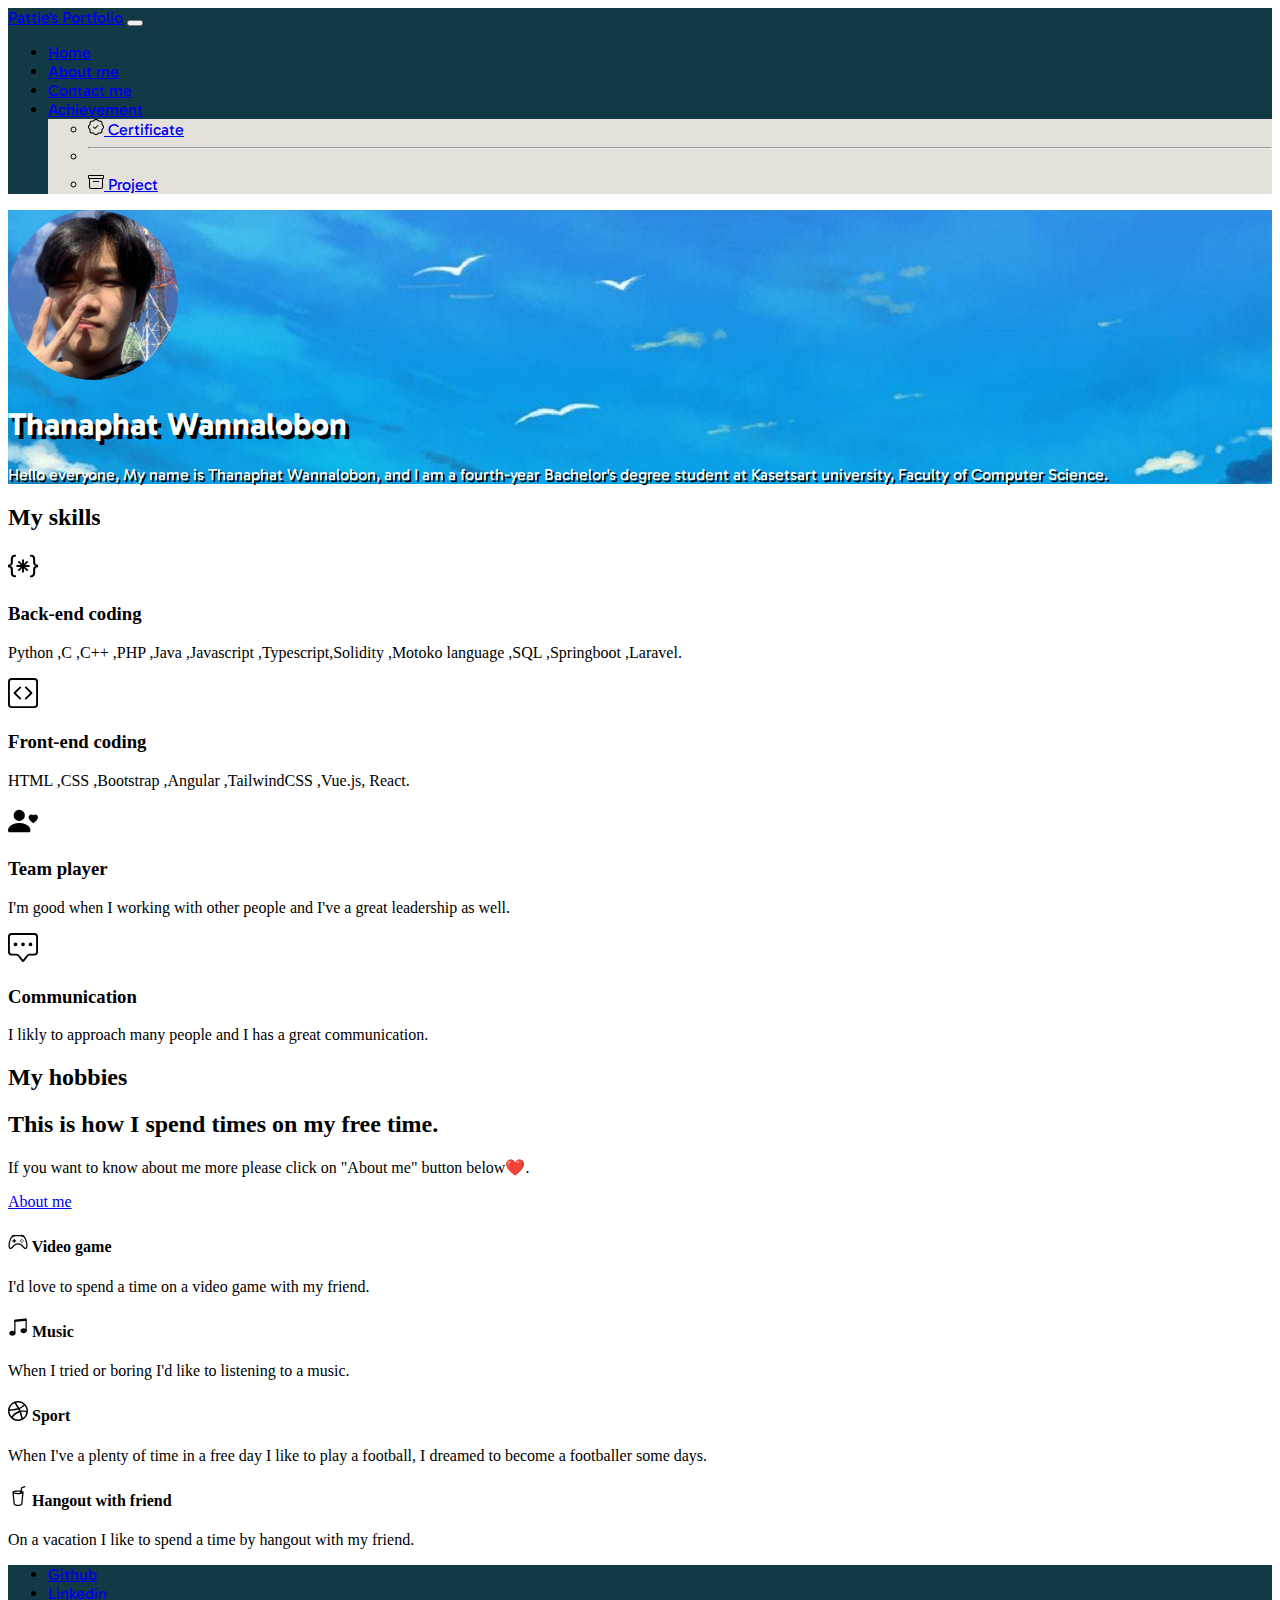
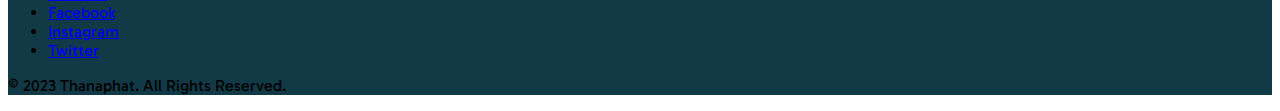
<file: index.html>
<!DOCTYPE html>
<html lang="en">
  <head>
    <meta charset="UTF-8" />
    <meta name="viewport" content="width=device-width, initial-scale=1.0" />
    <title>Thanaphat Portfolio</title>
  </head>
  <link
    href="https://cdn.jsdelivr.net/npm/bootstrap@5.3.2/dist/css/bootstrap.min.css"
    rel="stylesheet"
    integrity="sha384-T3c6CoIi6uLrA9TneNEoa7RxnatzjcDSCmG1MXxSR1GAsXEV/Dwwykc2MPK8M2HN"
    crossorigin="anonymous"
  />
  <link rel="preconnect" href="https://fonts.googleapis.com" />
  <link rel="preconnect" href="https://fonts.gstatic.com" crossorigin />
  <link
    href="https://fonts.googleapis.com/css2?family=Gabarito:wght@500&display=swap"
    rel="stylesheet"
  />
  <link rel="stylesheet" href="css/style.css" />
  <body>
    <section id="nav-bar" class="font-gilsans">
      <nav
        class="navbar navbar-expand-lg navbar-dark bg-darkblue"
        aria-label="Fifth navbar example"
      >
        <div class="container-fluid">
          <a class="navbar-brand" href="index.html">Pattie's Portfolio</a>
          <button
            class="navbar-toggler collapsed"
            type="button"
            data-bs-toggle="collapse"
            data-bs-target="#navbarsExample05"
            aria-controls="navbarsExample05"
            aria-expanded="false"
            aria-label="Toggle navigation"
          >
            <span class="navbar-toggler-icon"></span>
          </button>

          <div class="navbar-collapse collapse" id="navbarsExample05">
            <ul class="navbar-nav me-auto mb-2 mb-lg-0">
              <li class="nav-item">
                <a class="nav-link active" aria-current="page" href="index.html"
                  >Home</a
                >
              </li>
              <li class="nav-item">
                <a class="nav-link" href="public/aboutme.html">About me</a>
              </li>
              <li class="nav-item">
                <a class="nav-link" href="public/contactme.html">Contact me</a>
              </li>

              <li class="nav-item dropdown">
                <a
                  class="nav-link dropdown-toggle"
                  href="#"
                  data-bs-toggle="dropdown"
                  aria-expanded="false"
                  >Achievement</a
                >
                <ul class="dropdown-menu mx-0 border-0 shadow bg-sand">

                  <li>
                    <a
                      class="dropdown-item d-flex gap-2 align-items-center"
                      href="public/certificate.html"
                    >
                      <img src="assets/icons/patch-check.svg" alt="" />
                      Certificate
                    </a>
                  </li>
                  <li><hr class="dropdown-divider" /></li>
                  <li>
                    <a
                      class="dropdown-item d-flex gap-2 align-items-center"
                      href="public/project.html"
                    >
                      <img src="assets/icons/archive.svg" alt="" />
                      Project
                    </a>
                  </li>
                </ul>
              </li>
            </ul>
          </div>
        </div>
      </nav>
    </section>
    <section id="hero" class="gradient-background">
      <div class="container">
        <div class="px-4 py-5 text-center font-gilsans">
          <img
            class="d-block mx-auto mb-4"
            src="/assets/images/pattie.jpg"
            alt=""
            width="170"
            height="170"
            style="border-radius: 50%"
          />
          <h1 class="display-5 fw-bold text-white border-black-header">Thanaphat Wannalobon</h1>
          <div class="col-lg-6 mx-auto">
            <p class="lead mb-4 text-white border-black">
              Hello everyone, My name is Thanaphat Wannalobon, and I am a
              fourth-year Bachelor's degree student at Kasetsart university,
              Faculty of Computer Science.
            </p>
          </div>
        </div>
      </div>
    </section>
    <section id="skill">
      <div class="container px-4 py-5" id="icon-grid">
        <h2 class="pb-2 border-bottom text-center">My skills</h2>

        <div class="row row-cols-1 row-cols-sm-2 row-cols-md-4 g-4 py-5">
          <div class="col d-flex align-items-start">
            <img
              src="assets/icons/braces-asterisk.svg"
              class="bi text-body-secondary flex-shrink-0 me-3"
              height="30"
              alt=""
            />
            <div>
              <h3 class="fw-bold mb-0 fs-4 text-body-emphasis">
                Back-end coding
              </h3>
              <p>
                Python ,C ,C++ ,PHP ,Java ,Javascript ,Typescript,Solidity ,Motoko language ,SQL ,Springboot ,Laravel.
              </p>
            </div>
          </div>
          <div class="col d-flex align-items-start">
            <img
              src="assets/icons/code-square.svg"
              class="bi text-body-secondary flex-shrink-0 me-3"
              height="30"
              alt=""
            />
            <div>
              <h3 class="fw-bold mb-0 fs-4 text-body-emphasis">
                Front-end coding
              </h3>
              <p>HTML ,CSS ,Bootstrap ,Angular ,TailwindCSS ,Vue.js, React.</p>
            </div>
          </div>
          <div class="col d-flex align-items-start">
            <img
              src="assets/icons/person-heart.svg"
              class="bi text-body-secondary flex-shrink-0 me-3"
              height="30"
              alt=""
            />
            <div>
              <h3 class="fw-bold mb-0 fs-4 text-body-emphasis">Team player</h3>
              <p>
                I'm good when I working with other people and I've a great
                leadership as well.
              </p>
            </div>
          </div>
          <div class="col d-flex align-items-start">
            <img
              src="assets/icons/chat-square-dots.svg"
              class="bi text-body-secondary flex-shrink-0 me-3"
              height="30"
              alt=""
            />
            <div>
              <h3 class="fw-bold mb-0 fs-4 text-body-emphasis">
                Communication
              </h3>
              <p>
                I likly to approach many people and I has a great communication.
              </p>
            </div>
          </div>
        </div>
      </div>
    </section>
    <section class="hobbies">
      <div class="container px-4 py-5">
        <h2 class="pb-2 border-bottom text-center">My hobbies</h2>

        <div
          class="row row-cols-1 row-cols-md-2 align-items-md-center g-5 py-5"
        >
          <div class="col d-flex flex-column align-items-start gap-2">
            <h2 class="fw-bold text-body-emphasis">
              This is how I spend times on my free time.
            </h2>
            <p class="text-body-secondary">
              If you want to know about me more please click on "About me"
              button below❤️.
            </p>
            <a href="public/aboutme.html" class="btn btn-outline-dark btn-lg"
              >About me</a
            >
          </div>

          <div class="col">
            <div class="row row-cols-1 row-cols-sm-2 g-4">
              <div class="col d-flex flex-column gap-2">
                <h4 class="fw-semibold mb-0 text-body-emphasis">
                  <img src="assets/icons/controller.svg" height="20" alt="" />
                  Video game
                </h4>
                <p class="text-body-secondary">
                  I'd love to spend a time on a video game with my friend.
                </p>
              </div>

              <div class="col d-flex flex-column gap-2">
                <h4 class="fw-semibold mb-0 text-body-emphasis">
                  <img
                    src="assets/icons/music-note-beamed.svg"
                    height="20"
                    alt=""
                  />
                  Music
                </h4>
                <p class="text-body-secondary">
                  When I tried or boring I'd like to listening to a music.
                </p>
              </div>

              <div class="col d-flex flex-column gap-2">
                <h4 class="fw-semibold mb-0 text-body-emphasis">
                  <img src="assets/icons/dribbble.svg" height="20" alt="" />
                  Sport
                </h4>
                <p class="text-body-secondary">
                  When I've a plenty of time in a free day I like to play a
                  football, I dreamed to become a footballer some days.
                </p>
              </div>

              <div class="col d-flex flex-column gap-2">
                <h4 class="fw-semibold mb-0 text-body-emphasis">
                  <img src="assets/icons/cup-straw.svg" height="20" alt="" />
                  Hangout with friend
                </h4>
                <p class="text-body-secondary">
                  On a vacation I like to spend a time by hangout with my
                  friend.
                </p>
              </div>
            </div>
          </div>
        </div>
      </div>
    </section>
    <section id="footer" class="font-gilsans bg-darkblue">
      <div class="container">
        <footer class="py-3 mt-4">
          <ul class="nav justify-content-center border-bottom pb-3 mb-3">
            <li class="nav-item">
              <a
                href="https://github.com/dkpatpot"
                class="nav-link px-2 text-light"
                >Github</a
              >
            </li>
            <li class="nav-item">
              <a
                href="https://www.linkedin.com/in/thanaphat-wannalobon-5a201b16b/"
                class="nav-link px-2 text-light"
                >Linkedin</a
              >
            </li>
            <li class="nav-item">
              <a
                href="https://www.facebook.com/Pattie.2K"
                class="nav-link px-2 text-light"
                >Facebook</a
              >
            </li>
            <li class="nav-item">
              <a
                href="https://www.instagram.com/pjiinp_/"
                class="nav-link px-2 text-light"
                >Instagram</a
              >
            </li>
            <li class="nav-item">
              <a
                href="https://twitter.com/ppjjinp"
                class="nav-link px-2 text-light"
                >Twitter</a
              >
            </li>
          </ul>
          <p class="text-center text-light">
            © 2023 Thanaphat. All Rights Reserved.
          </p>
        </footer>
      </div>
    </section>
    <script
      src="https://cdn.jsdelivr.net/npm/bootstrap@5.3.2/dist/js/bootstrap.bundle.min.js"
      integrity="sha384-C6RzsynM9kWDrMNeT87bh95OGNyZPhcTNXj1NW7RuBCsyN/o0jlpcV8Qyq46cDfL"
      crossorigin="anonymous"
    ></script>
  </body>
</html>
</file>
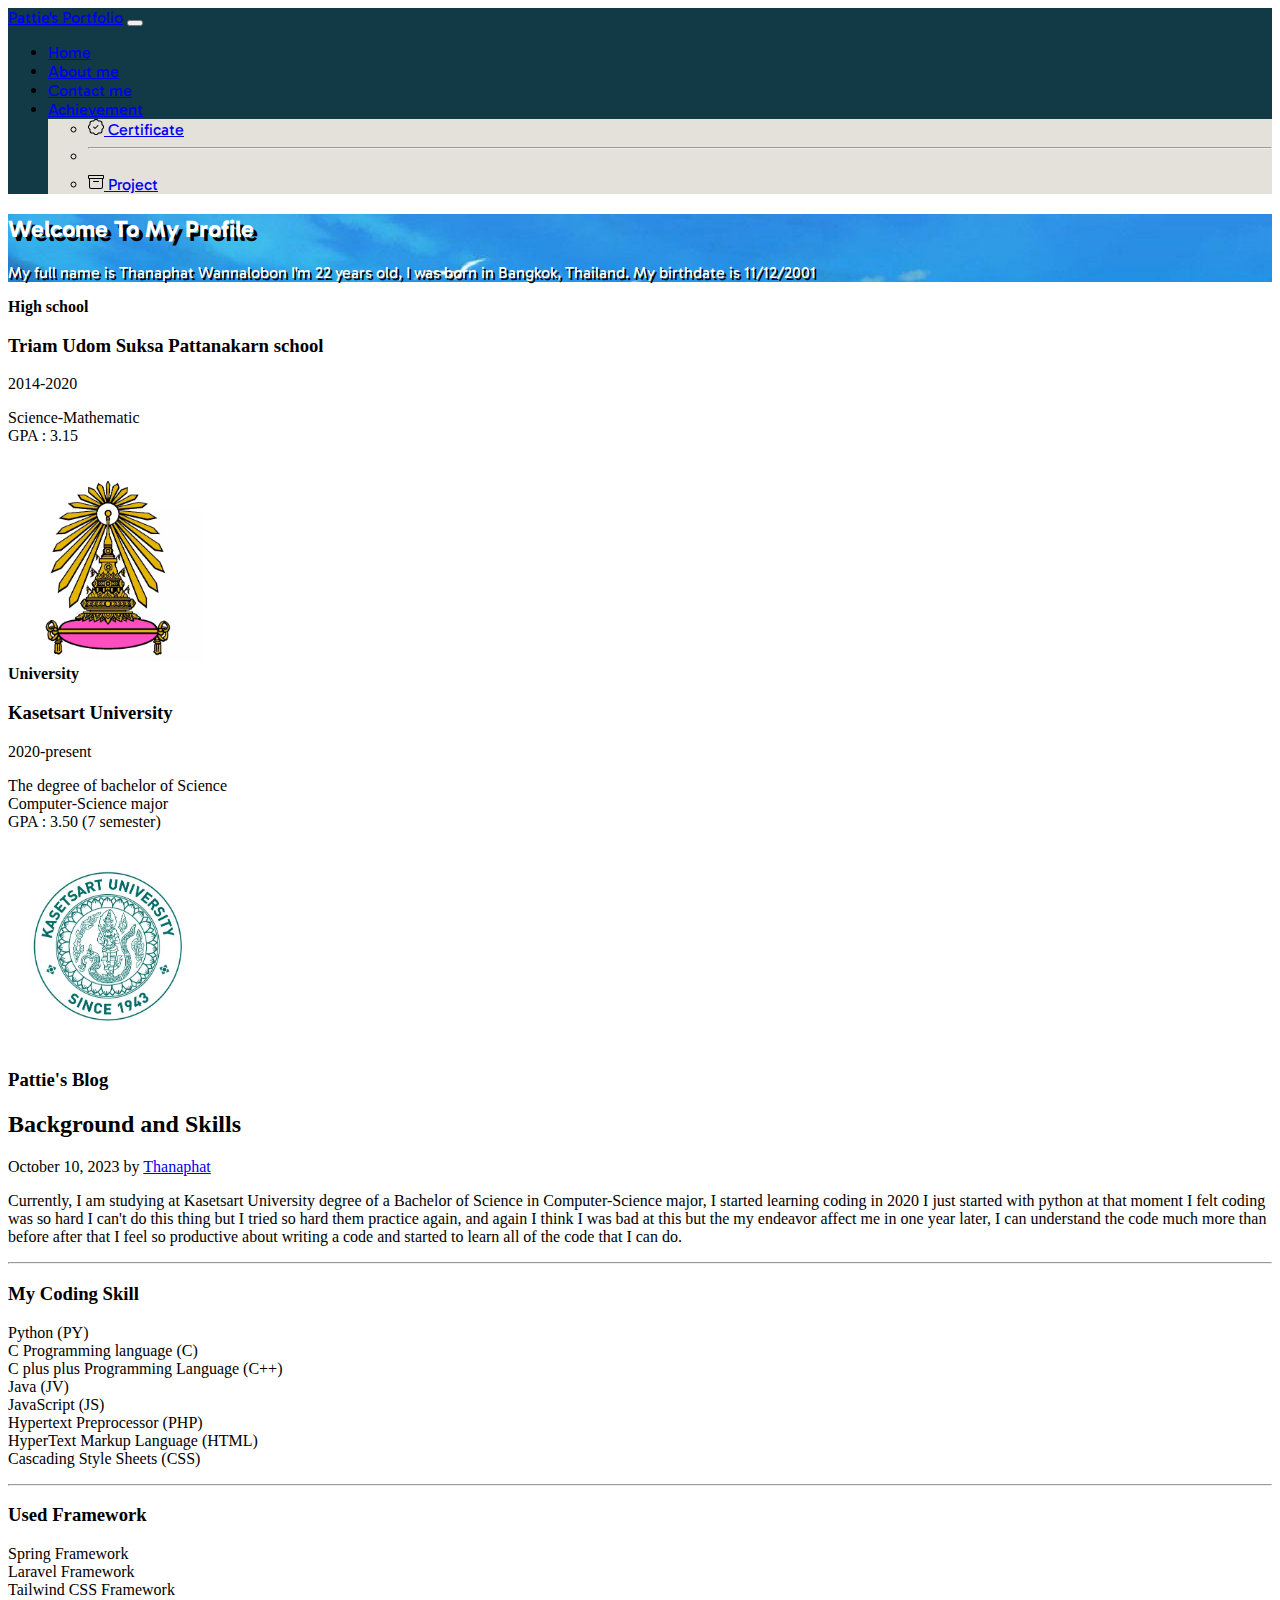
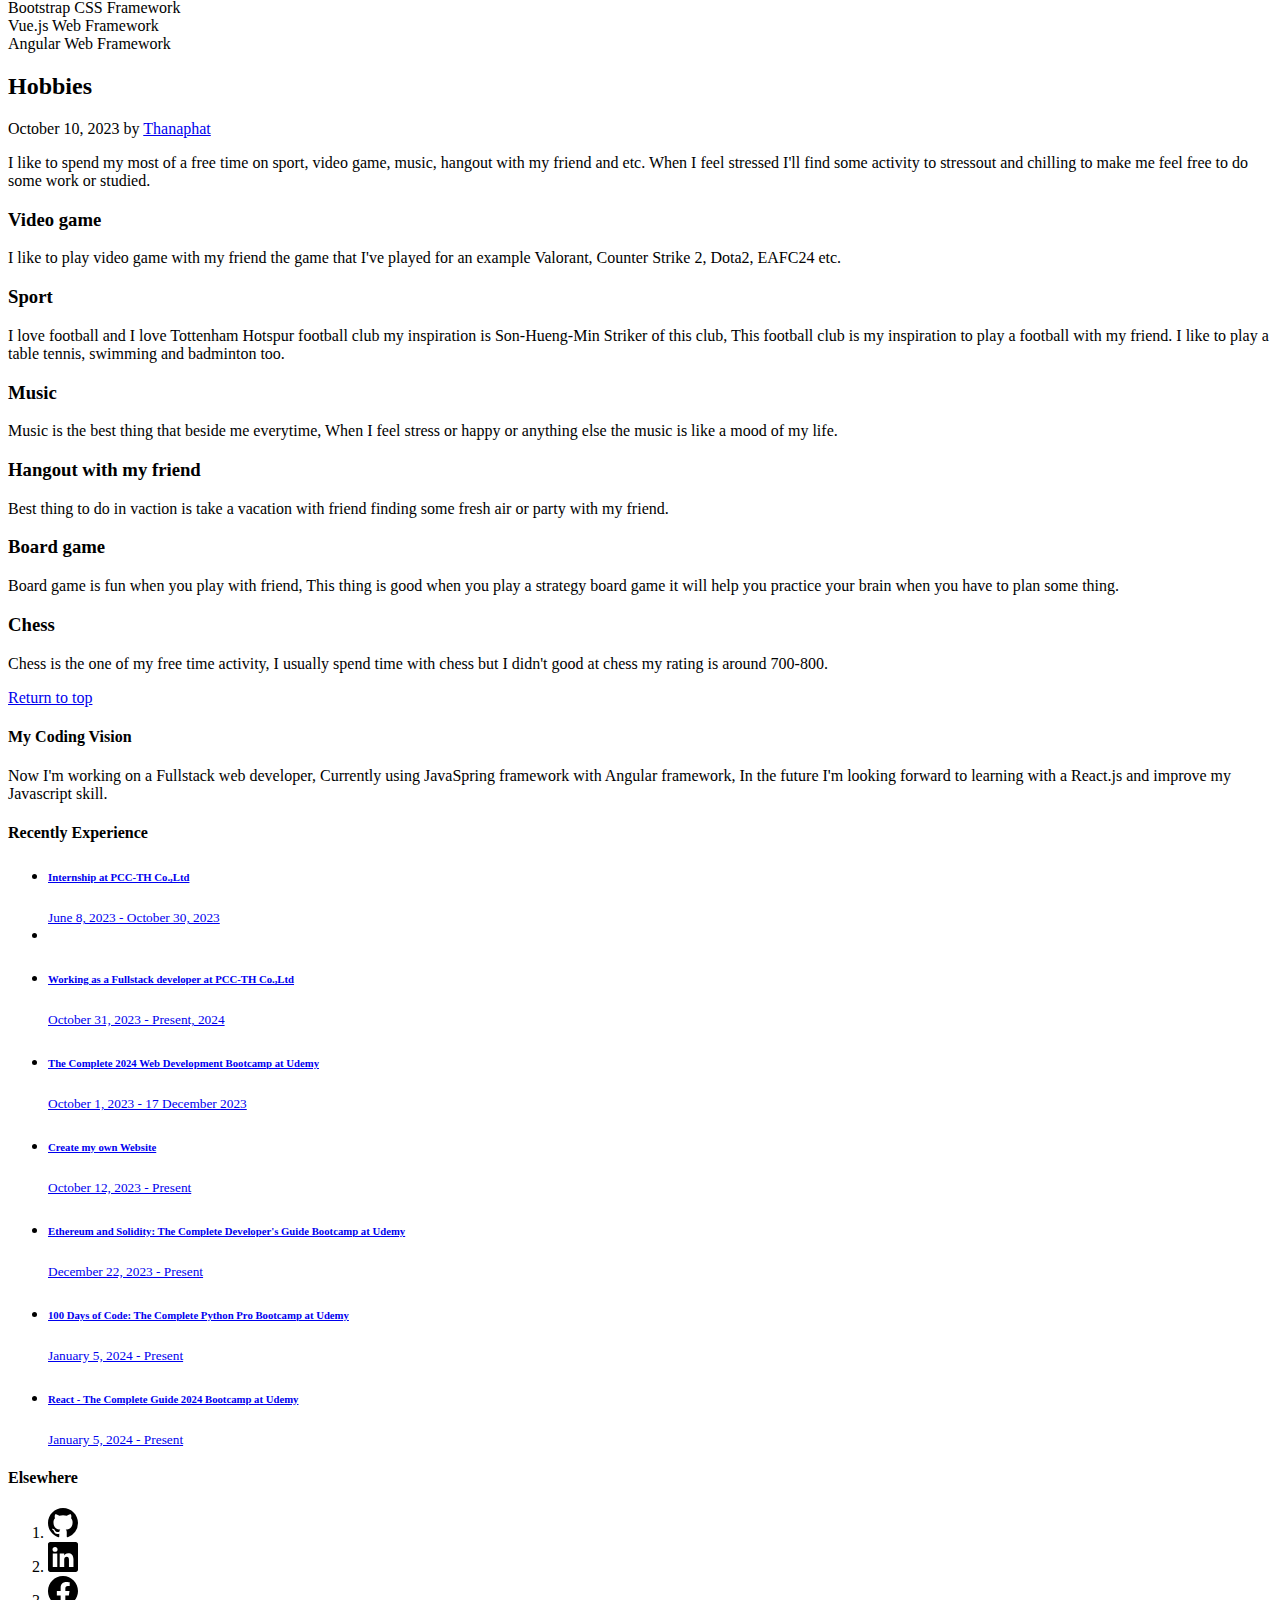
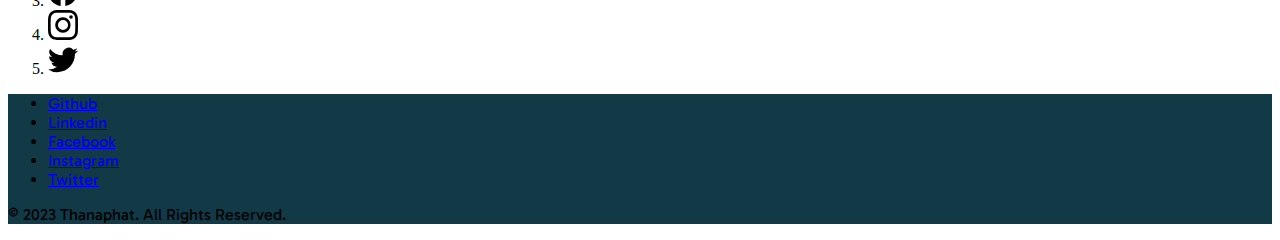
<file: public/aboutme.html>
<!DOCTYPE html>
<html lang="en">
  <head>
    <meta charset="UTF-8" />
    <meta name="viewport" content="width=device-width, initial-scale=1.0" />
    <title>About Pattie</title>
    <link
      href="https://cdn.jsdelivr.net/npm/bootstrap@5.3.2/dist/css/bootstrap.min.css"
      rel="stylesheet"
      integrity="sha384-T3c6CoIi6uLrA9TneNEoa7RxnatzjcDSCmG1MXxSR1GAsXEV/Dwwykc2MPK8M2HN"
      crossorigin="anonymous"
    />
    <link rel="preconnect" href="https://fonts.googleapis.com" />
    <link rel="preconnect" href="https://fonts.gstatic.com" crossorigin />
    <link
      href="https://fonts.googleapis.com/css2?family=Gabarito:wght@500&display=swap"
      rel="stylesheet"
    />
    <link rel="stylesheet" href="../css/style.css" />
  </head>
  <body>
    <section id="nav-bar" class="font-gilsans">
      <nav
        class="navbar navbar-expand-lg navbar-dark bg-darkblue"
        aria-label="Fifth navbar example"
      >
        <div class="container-fluid">
          <a class="navbar-brand" href="../index.html">Pattie's Portfolio</a>
          <button
            class="navbar-toggler collapsed"
            type="button"
            data-bs-toggle="collapse"
            data-bs-target="#navbarsExample05"
            aria-controls="navbarsExample05"
            aria-expanded="false"
            aria-label="Toggle navigation"
          >
            <span class="navbar-toggler-icon"></span>
          </button>

          <div class="navbar-collapse collapse" id="navbarsExample05">
            <ul class="navbar-nav me-auto mb-2 mb-lg-0">
              <li class="nav-item">
                <a
                  class="nav-link"
                  aria-current="page"
                  href="../index.html"
                  >Home</a
                >
              </li>
              <li class="nav-item">
                <a class="nav-link active" href="aboutme.html">About me</a>
              </li>
              <li class="nav-item">
                <a class="nav-link" href="contactme.html">Contact me</a>
              </li>

              <li class="nav-item dropdown">
                <a
                  class="nav-link dropdown-toggle"
                  href="#"
                  data-bs-toggle="dropdown"
                  aria-expanded="false"
                  >Achievement</a
                >
                <ul class="dropdown-menu mx-0 border-0 shadow bg-sand">

                  <li>
                    <a
                      class="dropdown-item d-flex gap-2 align-items-center"
                      href="../public/certificate.html"
                    >
                      <img src="../assets/icons/patch-check.svg" alt="" />
                      Certificate
                    </a>
                  </li>
                  <li><hr class="dropdown-divider" /></li>
                  <li>
                    <a
                      class="dropdown-item d-flex gap-2 align-items-center"
                      href="../public/project.html"
                    >
                      <img src="../assets/icons/archive.svg" alt="" />
                      Project
                    </a>
                  </li>
                </ul>
              </li>
            </ul>
          </div>
        </div>
      </nav>
    </section>
    <section id="greeting"class="py-5 text-center font-gilsans gradient-background mb-5">
        <div class="row py-lg-5">
          <div class="col-lg-6 col-md-8 mx-auto">
            <h2 class="display-5 fw-bold text-white border-black-header">Welcome To My Profile</h2>
            <p class="lead text-white border-black">
                My full name is Thanaphat Wannalobon I'm 22 years old, I was born in
                Bangkok, Thailand. My birthdate is 11/12/2001
            </p>
          </div>
        </div>
      </section>
    <section id="about-me">
      <main class="container">
        <div class="row mb-2">
          <div class="col-md-6">
            <div
              class="row g-0 border rounded overflow-hidden flex-md-row mb-4 shadow-sm h-md-250 position-relative"
            >
              <div class="col p-4 d-flex flex-column position-static">
                <strong class="d-inline-block mb-2 text-primary-emphasis"
                  >High school</strong
                >
                <h3 class="mb-0">Triam Udom Suksa Pattanakarn school</h3>
                <div class="mb-1 text-body-secondary">2014-2020</div>
                <p class="card-text mb-auto">
                  Science-Mathematic <br />
                  GPA : 3.15
                </p>
              </div>
              <div class="col-auto d-none d-lg-block">
                <img
                  class="bd-placeholder-img"
                  style="object-fit: scale-down"
                  width="200"
                  height="200"
                  src="../assets/images/highschool.png"
                  alt=""
                />
              </div>
            </div>
          </div>
          <div class="col-md-6">
            <div
              class="row g-0 pb-2 border rounded overflow-hidden flex-md-row mb-4 shadow-sm h-md-250 position-relative"
            >
              <div class="col p-4 d-flex flex-column position-static">
                <strong class="d-inline-block mb-2 text-primary-emphasis"
                  >University</strong
                >
                <h3 class="mb-0">Kasetsart University</h3>
                <div class="mb-1 text-body-secondary">2020-present</div>
                <p class="mb-auto">
                  The degree of bachelor of Science <br />Computer-Science major
                  <br />
                  GPA : 3.50 (7 semester)
                </p>
              </div>
              <div class="col-auto d-none d-lg-block">
                <img
                  class="bd-placeholder-img"
                  style="object-fit: scale-down"
                  width="200"
                  height="200"
                  src="../assets/images/university.jpg"
                  alt=""
                />
              </div>
            </div>
          </div>
        </div>

        <div class="row g-5">
          <div class="col-md-8">
            <h3 class="pb-4 mb-4 fst-italic border-bottom">Pattie's Blog</h3>

            <article class="blog-post">
              <h2 class="display-5 link-body-emphasis mb-1">
                Background and Skills
              </h2>
              <p class="blog-post-meta">
                October 10, 2023 by <a href="../index.html">Thanaphat</a>
              </p>

              <p>
                Currently, I am studying at Kasetsart University degree of a
                Bachelor of Science in Computer-Science major, I started
                learning coding in 2020 I just started with python at that
                moment I felt coding was so hard I can't do this thing but I
                tried so hard them practice again, and again I think I was bad
                at this but the my endeavor affect me in one year later, I can
                understand the code much more than before after that I feel so
                productive about writing a code and started to learn all of the
                code that I can do.
              </p>
              <hr />
              <h3>My Coding Skill</h3>
              <dl>
                <dt>Python (PY)</dt>
                <dt>C Programming language (C)</dt>
                <dt>C plus plus Programming Language (C++)</dt>
                <dt>Java (JV)</dt>
                <dt>JavaScript (JS)</dt>
                <dt>Hypertext Preprocessor (PHP)</dt>
                <dt>HyperText Markup Language (HTML)</dt>
                <dt>Cascading Style Sheets (CSS)</dt>
              </dl>
              <hr />
              <h3>Used Framework</h3>
              <dl>
                <dt>Spring Framework</dt>
                <dt>Laravel Framework</dt>
                <dt>Tailwind CSS Framework</dt>
                <dt>Bootstrap CSS Framework</dt>
                <dt>Vue.js Web Framework</dt>
                <dt>Angular Web Framework</dt>
              </dl>
            </article>

            <article class="blog-post">
              <h2 class="display-5 link-body-emphasis mb-1">Hobbies</h2>
              <p class="blog-post-meta">
                October 10, 2023 by <a href="../index.html">Thanaphat</a>
              </p>
              <p>
                I like to spend my most of a free time on sport, video game,
                music, hangout with my friend and etc. When I feel stressed I'll
                find some activity to stressout and chilling to make me feel
                free to do some work or studied.
              </p>
              <h3>Video game</h3>
              <p>
                I like to play video game with my friend the game that I've
                played for an example Valorant, Counter Strike 2, Dota2, EAFC24
                etc.
              </p>
              <h3>Sport</h3>
              <p>
                I love football and I love Tottenham Hotspur football club my
                inspiration is Son-Hueng-Min Striker of this club, This football
                club is my inspiration to play a football with my friend. I like
                to play a table tennis, swimming and badminton too.
              </p>
              <h3>Music</h3>
              <p>
                Music is the best thing that beside me everytime, When I feel
                stress or happy or anything else the music is like a mood of my
                life.
              </p>
              <h3>Hangout with my friend</h3>
              <p>
                Best thing to do in vaction is take a vacation with friend
                finding some fresh air or party with my friend.
              </p>
              <h3>Board game</h3>
              <p>
                Board game is fun when you play with friend, This thing is good
                when you play a strategy board game it will help you practice
                your brain when you have to plan some thing.
              </p>
              <h3>Chess</h3>
              <p>
                Chess is the one of my free time activity, I usually spend time
                with chess but I didn't good at chess my rating is around
                700-800.
              </p>
            </article>

            <nav class="blog-pagination" aria-label="Pagination">
              <a class="btn btn-outline-dark" href="#">Return to top</a>
            </nav>
          </div>

          <div class="col-md-4">
            <div class="position-sticky" style="top: 2rem">
              <div class="p-4 mb-3 bg-body-tertiary rounded">
                <h4 class="fst-italic">My Coding Vision</h4>
                <p class="mb-0">
                  Now I'm working on a Fullstack web developer, Currently using
                  JavaSpring framework with Angular framework, In the future I'm
                  looking forward to learning with a React.js and improve my
                  Javascript skill.
                </p>
              </div>

              <div>
                <h4 class="fst-italic">Recently Experience</h4>
                <ul class="list-unstyled">
                  <li>
                    <a
                      class="d-flex flex-column flex-lg-row gap-3 align-items-start align-items-lg-center py-3 link-body-emphasis text-decoration-none border-top"
                      href="https://www.pccth.com/"
                    >
                      <div class="col-lg-8">
                        <h6 class="mb-0">Internship at PCC-TH Co.,Ltd</h6>
                        <small class="text-body-secondary"
                          >June 8, 2023 - October 30, 2023</small
                        >
                      </div>
                    </a>
                  </li>
                  <li>
                    <li>
                      <a
                        class="d-flex flex-column flex-lg-row gap-3 align-items-start align-items-lg-center py-3 link-body-emphasis text-decoration-none border-top"
                        href="https://www.pccth.com/"
                      >
                        <div class="col-lg-8">
                          <h6 class="mb-0">Working as a Fullstack developer at PCC-TH Co.,Ltd</h6>
                          <small class="text-body-secondary"
                            >October 31, 2023 - Present, 2024</small
                          >
                        </div>
                      </a>
                    </li>
                    <li>
                    <a
                      class="d-flex flex-column flex-lg-row gap-3 align-items-start align-items-lg-center py-3 link-body-emphasis text-decoration-none border-top"
                      href="https://www.udemy.com/course/the-complete-web-development-bootcamp/"
                    >
                      <div class="col-lg-8">
                        <h6 class="mb-0">The Complete 2024 Web Development Bootcamp at Udemy</h6>
                        <small class="text-body-secondary"
                          >October 1, 2023 - 17 December 2023</small
                        >
                      </div>
                    </a>
                  </li>
                  <li>
                    <a
                      class="d-flex flex-column flex-lg-row gap-3 align-items-start align-items-lg-center py-3 link-body-emphasis text-decoration-none border-top"
                      href="https://github.com/dkpatpot/Capstone2-PersonalSite"
                    >
                      <div class="col-lg-8">
                        <h6 class="mb-0">Create my own Website</h6>
                        <small class="text-body-secondary"
                          >October 12, 2023 - Present</small
                        >
                      </div>
                    </a>
                  </li>
                  <li>
                    <a
                      class="d-flex flex-column flex-lg-row gap-3 align-items-start align-items-lg-center py-3 link-body-emphasis text-decoration-none border-top"
                      href="https://www.udemy.com/course/ethereum-and-solidity-the-complete-developers-guide/"
                    >
                      <div class="col-lg-8">
                        <h6 class="mb-0">Ethereum and Solidity: The Complete Developer's Guide Bootcamp at Udemy</h6>
                        <small class="text-body-secondary"
                          >December 22, 2023 - Present</small
                        >
                      </div>
                    </a>
                  </li>
                  <li>
                    <a
                      class="d-flex flex-column flex-lg-row gap-3 align-items-start align-items-lg-center py-3 link-body-emphasis text-decoration-none border-top"
                      href="https://www.udemy.com/course/100-days-of-code/"
                    >
                      <div class="col-lg-8">
                        <h6 class="mb-0">100 Days of Code: The Complete Python Pro Bootcamp at Udemy</h6>
                        <small class="text-body-secondary"
                          >January 5, 2024 - Present</small
                        >
                      </div>
                    </a>
                  </li>
                  <li>
                    <a
                      class="d-flex flex-column flex-lg-row gap-3 align-items-start align-items-lg-center py-3 link-body-emphasis text-decoration-none border-top"
                      href="https://www.udemy.com/course/100-days-of-code/"
                    >
                      <div class="col-lg-8">
                        <h6 class="mb-0">React - The Complete Guide 2024 Bootcamp at Udemy</h6>
                        <small class="text-body-secondary"
                          >January 5, 2024 - Present</small
                        >
                      </div>
                    </a>
                  </li>
                </ul>
              </div>

              <div class="p-4">
                <h4 class="fst-italic">Elsewhere</h4>
                <ol class="list-unstyled">
                  <li class="pb-2">
                    <a href="https://github.com/dkpatpot"
                      ><img src="../assets/icons/github.svg" height="30" alt=""
                    /></a>
                  </li>
                  <li class="pb-2">
                    <a
                      href="https://www.linkedin.com/in/thanaphat-wannalobon-5a201b16b/"
                      ><img
                        src="../assets/icons/linkedin.svg"
                        height="30"
                        alt=""
                    /></a>
                  </li>
                  <li class="pb-2">
                    <a href="https://www.facebook.com/Pattie.2K"
                      ><img
                        src="../assets/icons/facebook.svg"
                        height="30"
                        alt=""
                    /></a>
                  </li>
                  <li class="pb-2">
                    <a href="https://www.instagram.com/pjiinp_/"
                      ><img
                        src="../assets/icons/instagram.svg"
                        height="30"
                        alt=""
                    /></a>
                  </li>
                  <li class="pb-2">
                    <a href="https://twitter.com/ppjjinp"
                      ><img
                        src="../assets/icons/twitter.svg"
                        height="30"
                        alt=""
                    /></a>
                  </li>
                </ol>
              </div>
            </div>
          </div>
        </div>
      </main>
    </section>
    <section id="footer" class="font-gilsans bg-darkblue">
      <div class="container">
        <footer class="py-3 mt-4">
          <ul class="nav justify-content-center border-bottom pb-3 mb-3">
            <li class="nav-item">
              <a
                href="https://github.com/dkpatpot"
                class="nav-link px-2 text-light"
                >Github</a
              >
            </li>
            <li class="nav-item">
              <a
                href="https://www.linkedin.com/in/thanaphat-wannalobon-5a201b16b/"
                class="nav-link px-2 text-light"
                >Linkedin</a
              >
            </li>
            <li class="nav-item">
              <a
                href="https://www.facebook.com/Pattie.2K"
                class="nav-link px-2 text-light"
                >Facebook</a
              >
            </li>
            <li class="nav-item">
              <a
                href="https://www.instagram.com/pjiinp_/"
                class="nav-link px-2 text-light"
                >Instagram</a
              >
            </li>
            <li class="nav-item">
              <a
                href="https://twitter.com/ppjjinp"
                class="nav-link px-2 text-light"
                >Twitter</a
              >
            </li>
          </ul>
          <p class="text-center text-light">
            © 2023 Thanaphat. All Rights Reserved.
          </p>
        </footer>
      </div>
    </section>
    <script
      src="https://cdn.jsdelivr.net/npm/bootstrap@5.3.2/dist/js/bootstrap.bundle.min.js"
      integrity="sha384-C6RzsynM9kWDrMNeT87bh95OGNyZPhcTNXj1NW7RuBCsyN/o0jlpcV8Qyq46cDfL"
      crossorigin="anonymous"
    ></script>
  </body>
</html>
</file>
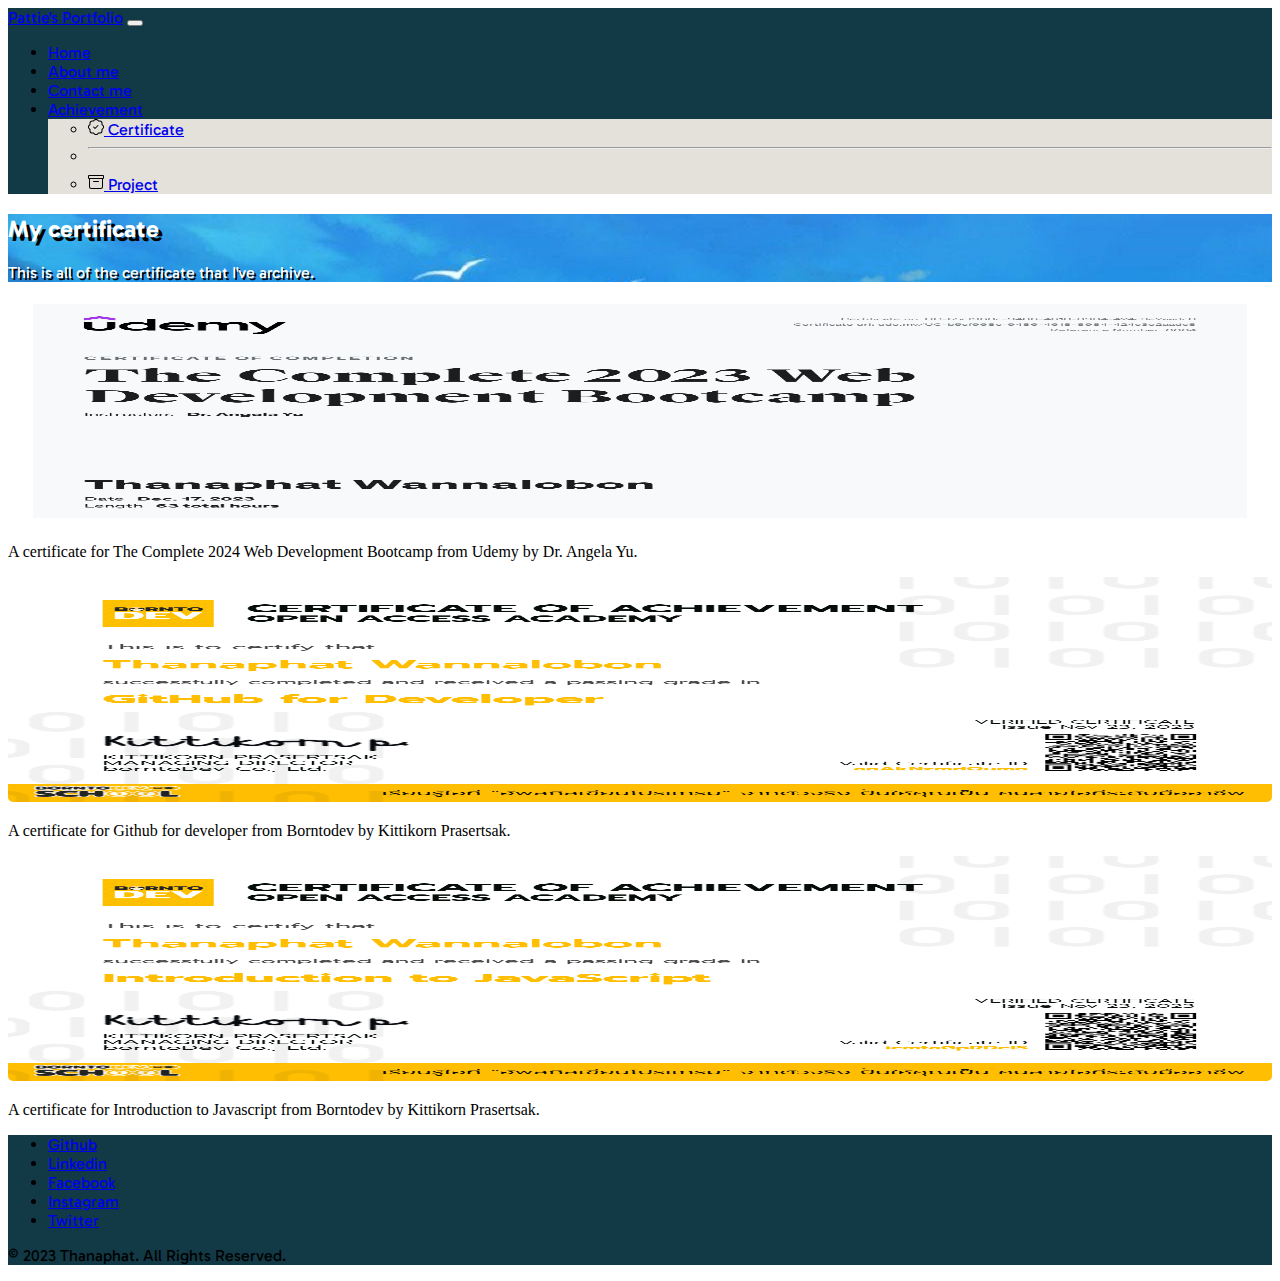
<file: public/certificate.html>
<!DOCTYPE html>
<html lang="en">
  <head>
    <meta charset="UTF-8" />
    <meta name="viewport" content="width=device-width, initial-scale=1.0" />
    <title>Contact Pattie</title>
    <link
      href="https://cdn.jsdelivr.net/npm/bootstrap@5.3.2/dist/css/bootstrap.min.css"
      rel="stylesheet"
      integrity="sha384-T3c6CoIi6uLrA9TneNEoa7RxnatzjcDSCmG1MXxSR1GAsXEV/Dwwykc2MPK8M2HN"
      crossorigin="anonymous"
    />
    <link rel="preconnect" href="https://fonts.googleapis.com" />
    <link rel="preconnect" href="https://fonts.gstatic.com" crossorigin />
    <link
      href="https://fonts.googleapis.com/css2?family=Gabarito:wght@500&display=swap"
      rel="stylesheet"
    />
    <link rel="stylesheet" href="../css/style.css" />
  </head>
  <body>
    <section id="nav-bar" class="font-gilsans">
      <nav
        class="navbar navbar-expand-lg navbar-dark bg-darkblue"
        aria-label="Fifth navbar example"
      >
        <div class="container-fluid">
          <a class="navbar-brand" href="../index.html">Pattie's Portfolio</a>
          <button
            class="navbar-toggler collapsed"
            type="button"
            data-bs-toggle="collapse"
            data-bs-target="#navbarsExample05"
            aria-controls="navbarsExample05"
            aria-expanded="false"
            aria-label="Toggle navigation"
          >
            <span class="navbar-toggler-icon"></span>
          </button>

          <div class="navbar-collapse collapse" id="navbarsExample05">
            <ul class="navbar-nav me-auto mb-2 mb-lg-0">
              <li class="nav-item">
                <a class="nav-link" aria-current="page" href="../index.html"
                  >Home</a
                >
              </li>
              <li class="nav-item">
                <a class="nav-link" href="aboutme.html">About me</a>
              </li>
              <li class="nav-item">
                <a class="nav-link" href="contactme.html">Contact me</a>
              </li>

              <li class="nav-item dropdown">
                <a
                  class="nav-link dropdown-toggle active"
                  href="#"
                  data-bs-toggle="dropdown"
                  aria-expanded="false"
                  >Achievement</a
                >
                <ul class="dropdown-menu mx-0 border-0 shadow bg-sand">
                  <li>
                    <a
                      class="dropdown-item d-flex gap-2 align-items-center"
                      href="#"
                    >
                      <img src="../assets/icons/patch-check.svg" alt="" />
                      Certificate
                    </a>
                  </li>
                  <li><hr class="dropdown-divider" /></li>
                  <li>
                    <a
                      class="dropdown-item d-flex gap-2 align-items-center"
                      href="../public/project.html"
                    >
                      <img src="../assets/icons/archive.svg" alt="" />
                      Project
                    </a>
                  </li>
                </ul>
              </li>
            </ul>
          </div>
        </div>
      </nav>
    </section>
    <section class="py-5 text-center font-gilsans gradient-background">
      <div class="row py-lg-5">
        <div class="col-lg-6 col-md-8 mx-auto">
          <h2 class="display-5 fw-bold text-white border-black-header">
            My certificate
          </h2>
          <p class="lead text-white border-black">
            This is all of the certificate that I've archive.
          </p>
        </div>
      </div>
    </section>
    <section id="project-album">
      <div class="album py-5 bg-body-tertiary">
        <div class="container">
          <div class="row row-cols-1 row-cols-sm-2 row-cols-md-3 g-3">
            <div class="col">
              <div class="card shadow-sm">
                <img
                  src="../assets/images/Udemy-fullstackbootcamp.jpg"
                  width="100%"
                  height="225"
                  style="border-radius: 5px"
                  alt=""
                />
                <div class="card-body">
                  <p class="card-text">
                    A certificate for The Complete 2024 Web Development Bootcamp
                    from Udemy by Dr. Angela Yu.
                  </p>
                </div>
              </div>
            </div>
            <div class="col">
                <div class="card shadow-sm">
                  <img
                    src="../assets/images/borntodev-acdemy_GitHub_for_Developer__certifiacte.png"
                    width="100%"
                    height="225"
                    style="border-radius: 5px"
                    alt=""
                  />
                  <div class="card-body">
                    <p class="card-text">
                      A certificate for Github for developer
                      from Borntodev by Kittikorn Prasertsak.
                    </p>
                  </div>
                </div>
              </div>
              <div class="col">
                <div class="card shadow-sm">
                  <img
                    src="../assets/images/borntodev-acdemy_Introduction_to_JavaScript_certifiacte.png"
                    width="100%"
                    height="225"
                    style="border-radius: 5px"
                    alt=""
                  />
                  <div class="card-body">
                    <p class="card-text">
                        A certificate for Introduction to Javascript
                        from Borntodev by Kittikorn Prasertsak.
                    </p>
                  </div>
                </div>
              </div>
          </div>
        </div>
      </div>
    </section>
    <section id="footer" class="font-gilsans bg-darkblue">
      <div class="container">
        <footer class="py-3 mt-4">
          <ul class="nav justify-content-center border-bottom pb-3 mb-3">
            <li class="nav-item">
              <a
                href="https://github.com/dkpatpot"
                class="nav-link px-2 text-light"
                >Github</a
              >
            </li>
            <li class="nav-item">
              <a
                href="https://www.linkedin.com/in/thanaphat-wannalobon-5a201b16b/"
                class="nav-link px-2 text-light"
                >Linkedin</a
              >
            </li>
            <li class="nav-item">
              <a
                href="https://www.facebook.com/Pattie.2K"
                class="nav-link px-2 text-light"
                >Facebook</a
              >
            </li>
            <li class="nav-item">
              <a
                href="https://www.instagram.com/pjiinp_/"
                class="nav-link px-2 text-light"
                >Instagram</a
              >
            </li>
            <li class="nav-item">
              <a
                href="https://twitter.com/ppjjinp"
                class="nav-link px-2 text-light"
                >Twitter</a
              >
            </li>
          </ul>
          <p class="text-center text-light">
            © 2023 Thanaphat. All Rights Reserved.
          </p>
        </footer>
      </div>
    </section>
    <script
      src="https://cdn.jsdelivr.net/npm/bootstrap@5.3.2/dist/js/bootstrap.bundle.min.js"
      integrity="sha384-C6RzsynM9kWDrMNeT87bh95OGNyZPhcTNXj1NW7RuBCsyN/o0jlpcV8Qyq46cDfL"
      crossorigin="anonymous"
    ></script>
  </body>
</html>
</file>
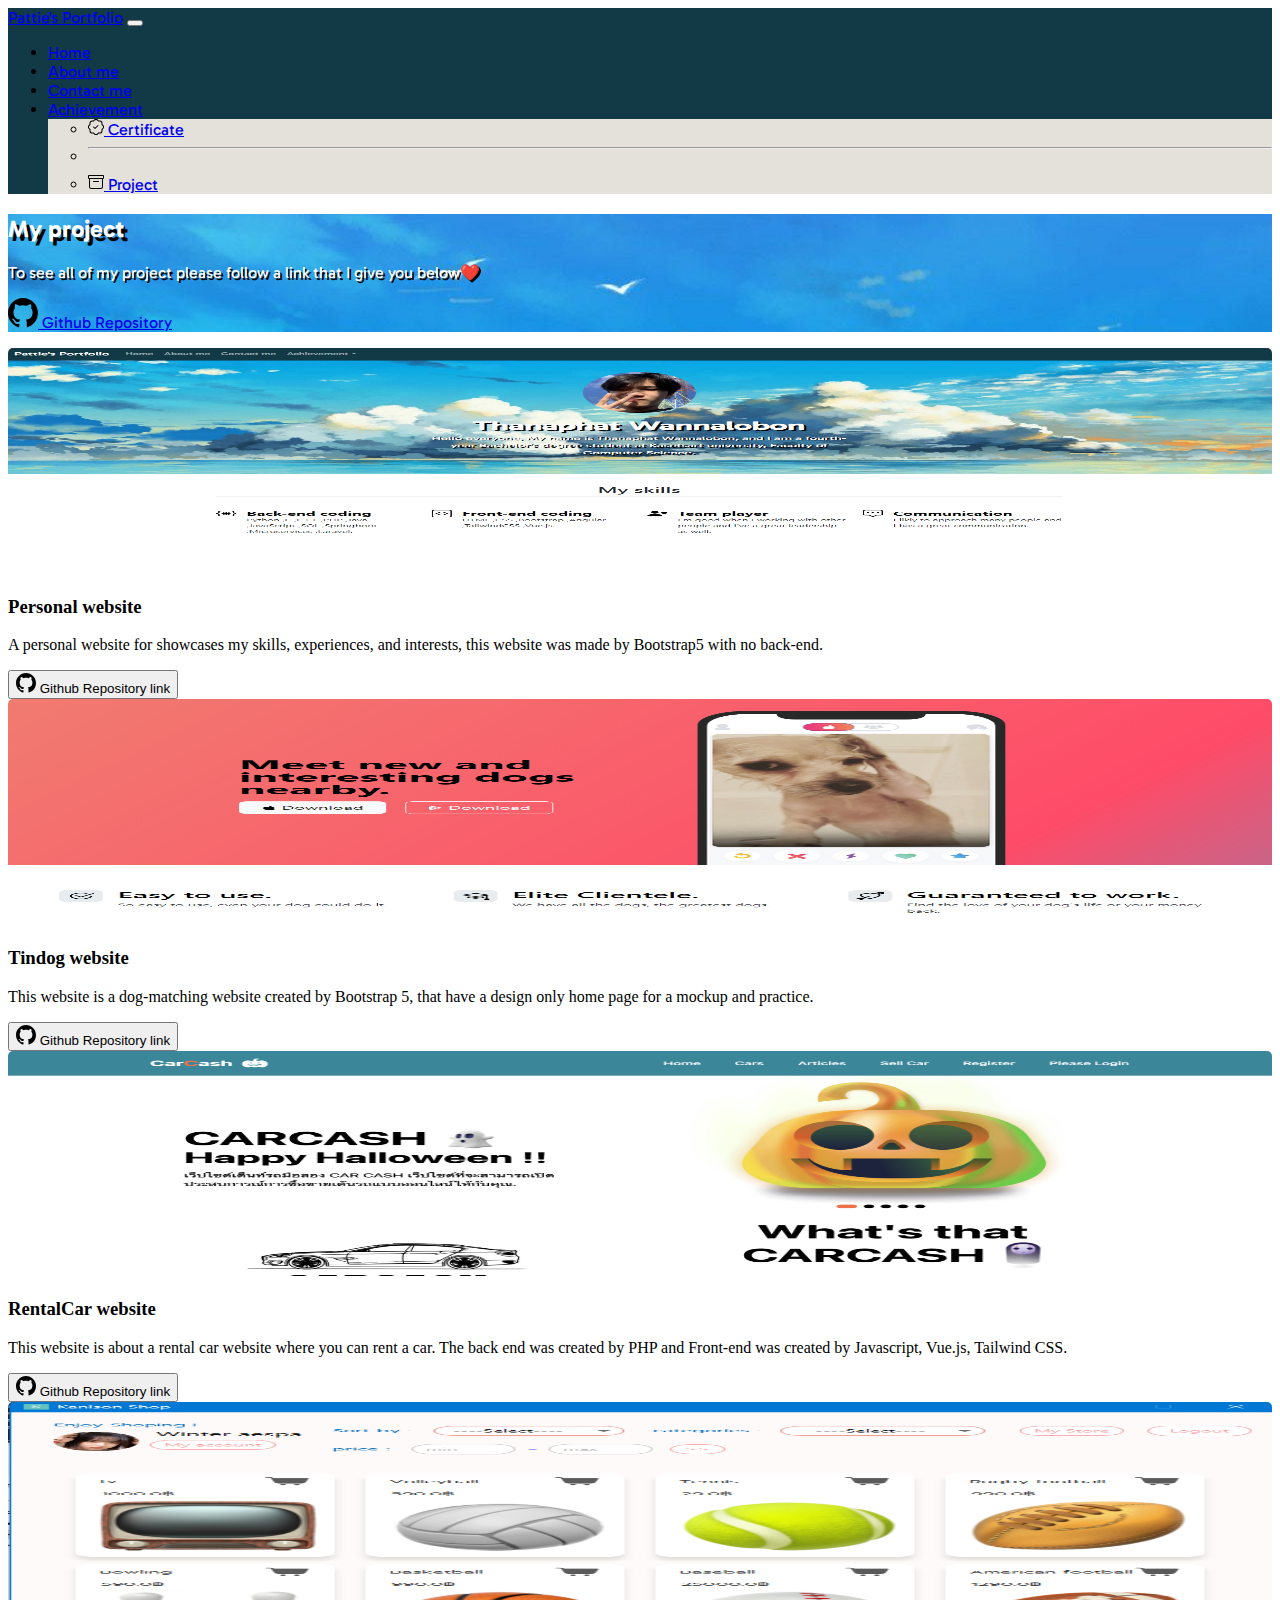
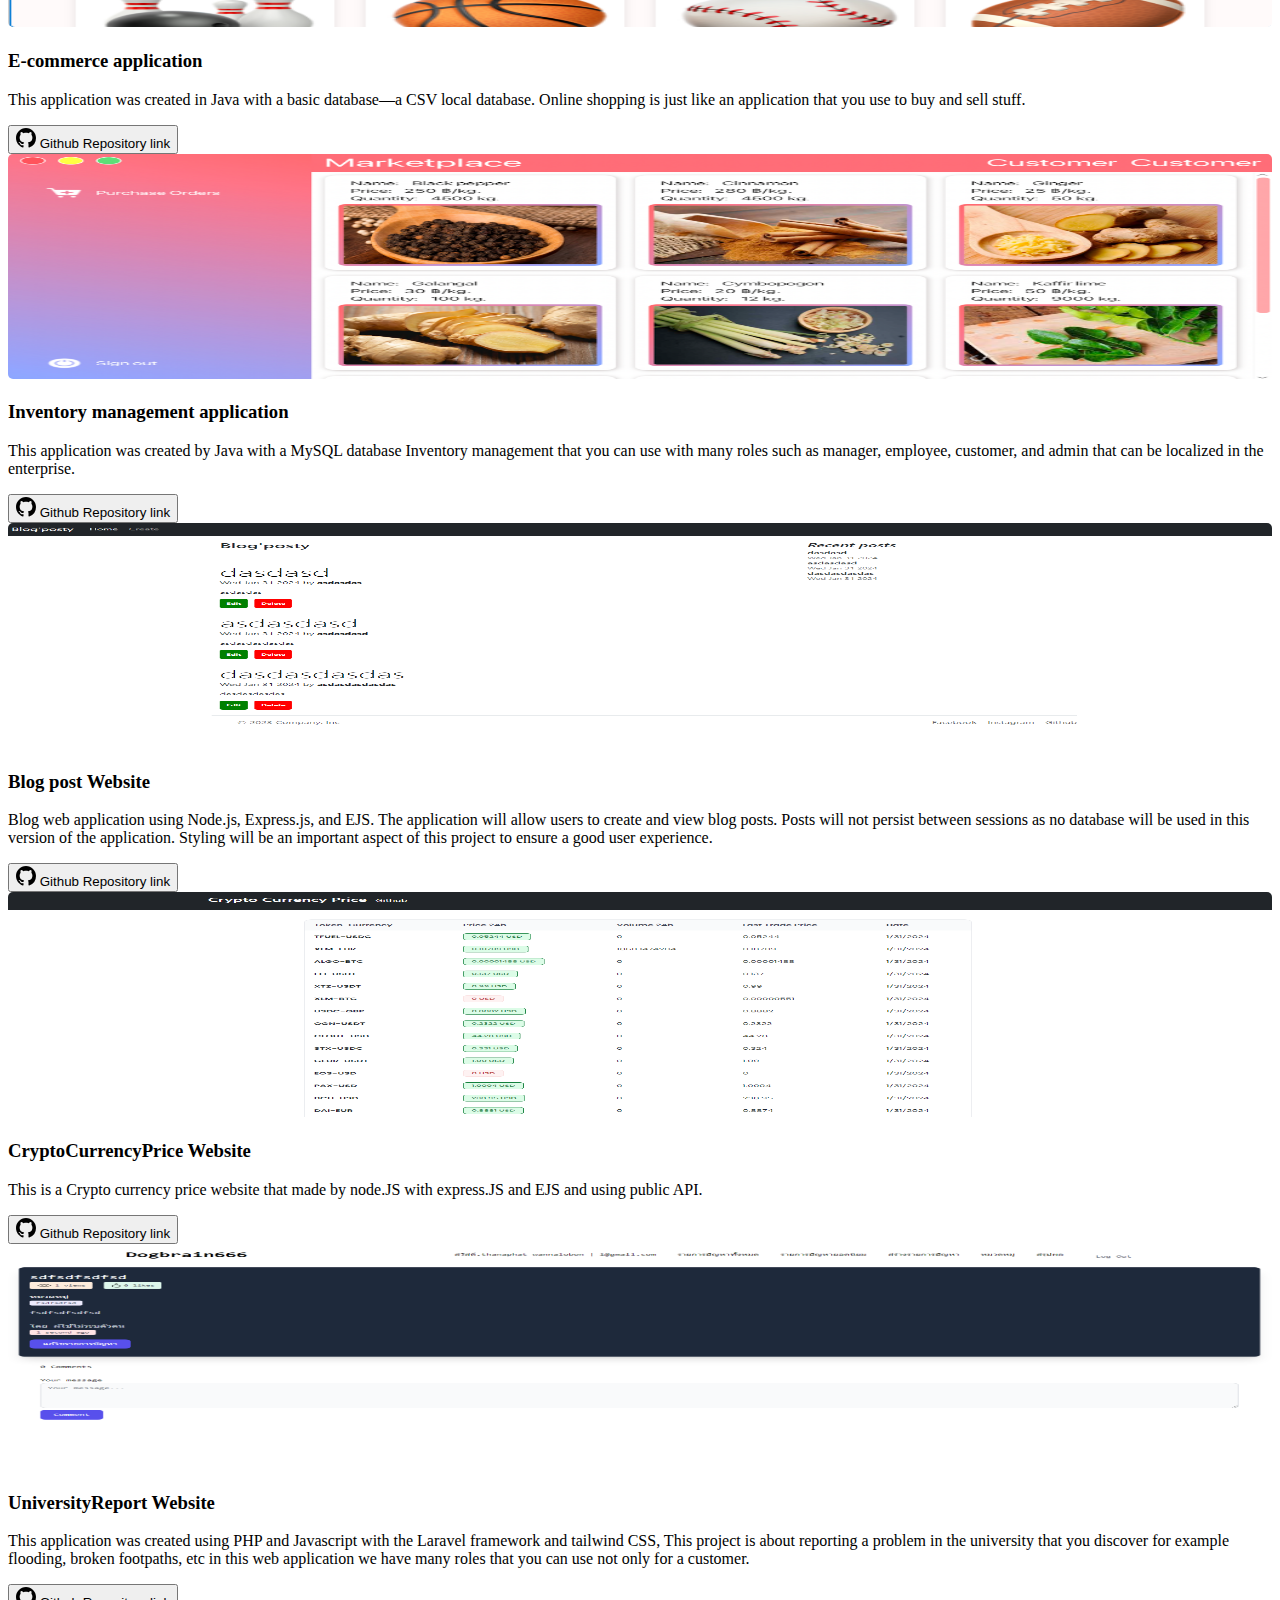
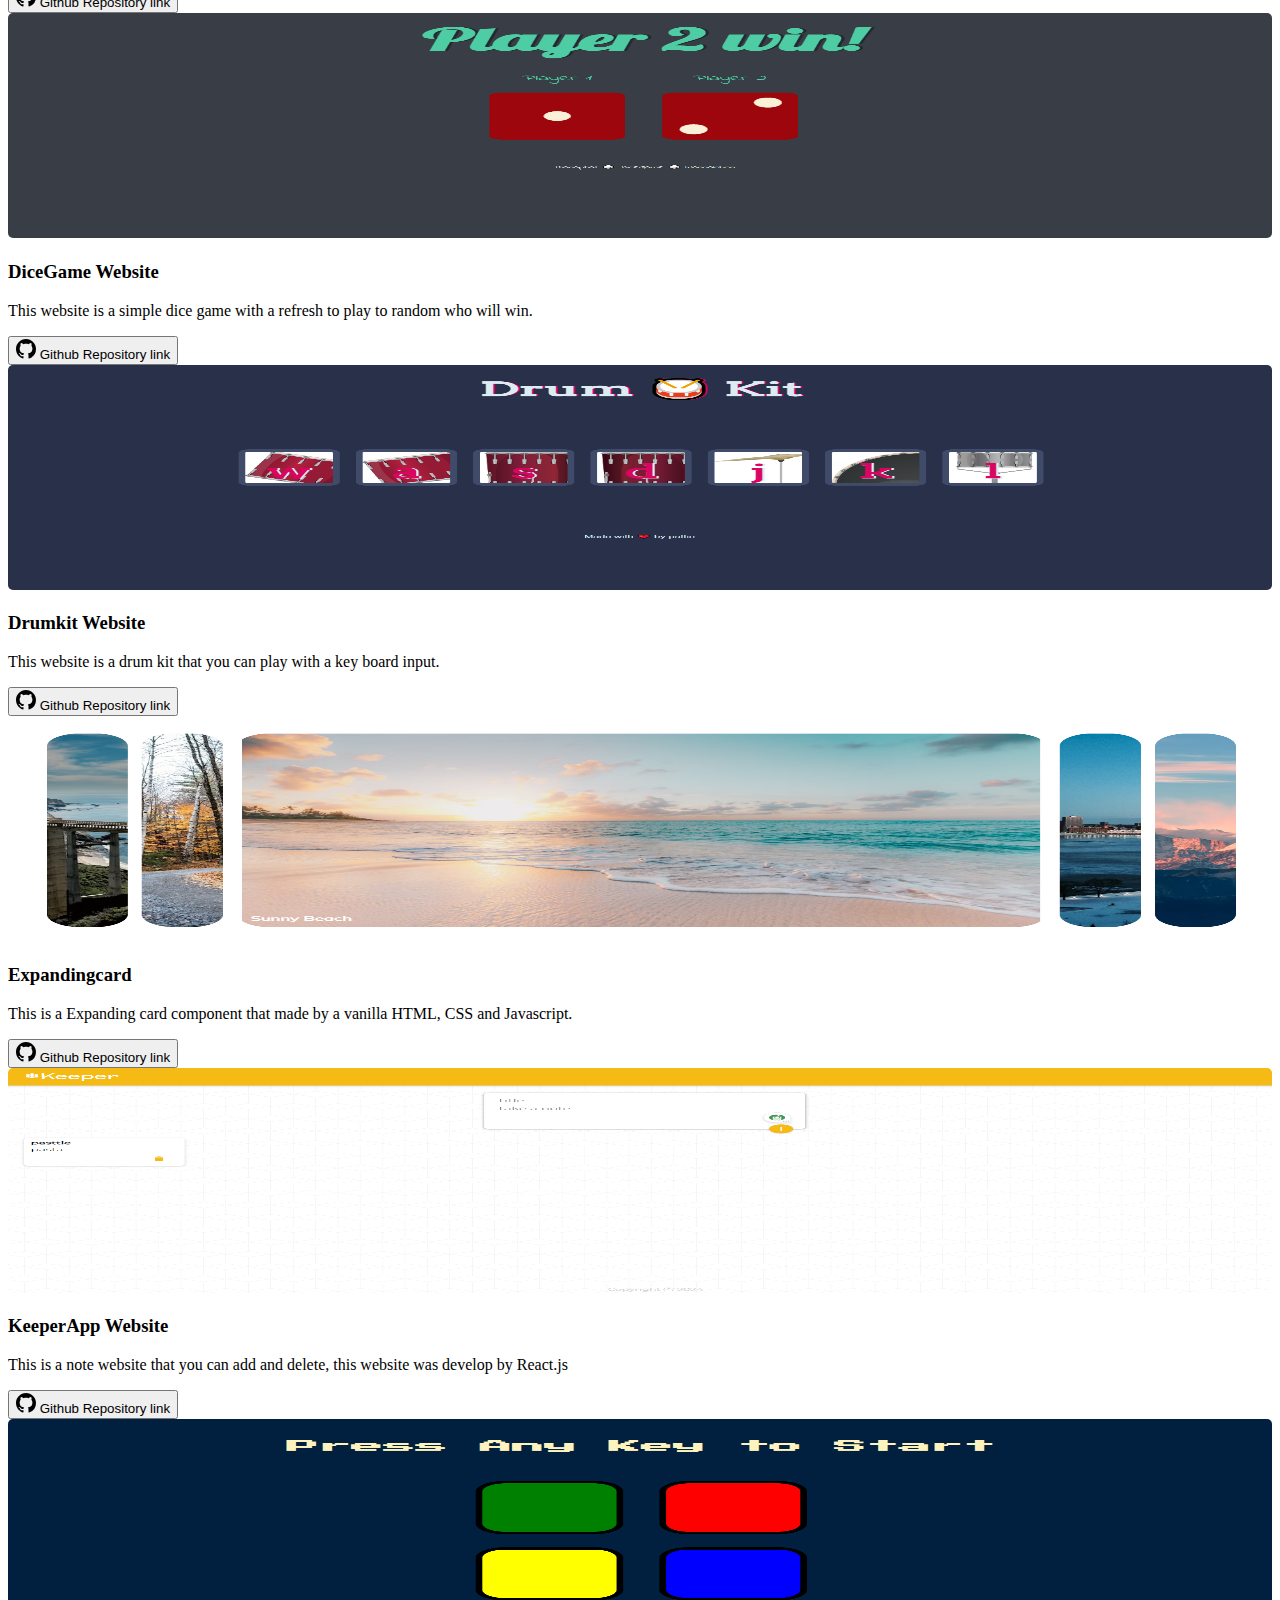
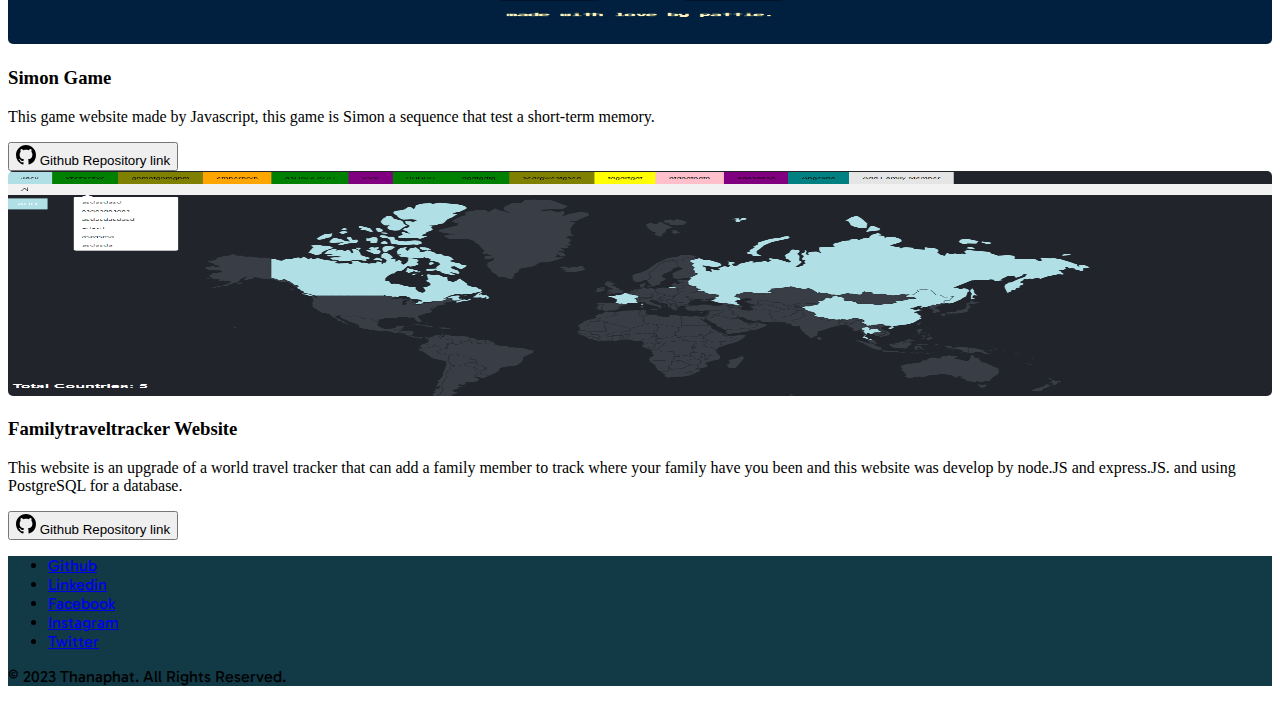
<file: public/project.html>
<!DOCTYPE html>
<html lang="en">
  <head>
    <meta charset="UTF-8" />
    <meta name="viewport" content="width=device-width, initial-scale=1.0" />
    <title>Contact Pattie</title>
    <link
      href="https://cdn.jsdelivr.net/npm/bootstrap@5.3.2/dist/css/bootstrap.min.css"
      rel="stylesheet"
      integrity="sha384-T3c6CoIi6uLrA9TneNEoa7RxnatzjcDSCmG1MXxSR1GAsXEV/Dwwykc2MPK8M2HN"
      crossorigin="anonymous"
    />
    <link rel="preconnect" href="https://fonts.googleapis.com" />
    <link rel="preconnect" href="https://fonts.gstatic.com" crossorigin />
    <link
      href="https://fonts.googleapis.com/css2?family=Gabarito:wght@500&display=swap"
      rel="stylesheet"
    />
    <link rel="stylesheet" href="../css/style.css" />
  </head>
  <body>
    <section id="nav-bar" class="font-gilsans">
      <nav
        class="navbar navbar-expand-lg navbar-dark bg-darkblue"
        aria-label="Fifth navbar example"
      >
        <div class="container-fluid">
          <a class="navbar-brand" href="../index.html">Pattie's Portfolio</a>
          <button
            class="navbar-toggler collapsed"
            type="button"
            data-bs-toggle="collapse"
            data-bs-target="#navbarsExample05"
            aria-controls="navbarsExample05"
            aria-expanded="false"
            aria-label="Toggle navigation"
          >
            <span class="navbar-toggler-icon"></span>
          </button>

          <div class="navbar-collapse collapse" id="navbarsExample05">
            <ul class="navbar-nav me-auto mb-2 mb-lg-0">
              <li class="nav-item">
                <a
                  class="nav-link"
                  aria-current="page"
                  href="../index.html"
                  >Home</a
                >
              </li>
              <li class="nav-item">
                <a class="nav-link" href="aboutme.html">About me</a>
              </li>
              <li class="nav-item">
                <a class="nav-link" href="contactme.html">Contact me</a>
              </li>

              <li class="nav-item dropdown">
                <a
                  class="nav-link dropdown-toggle active"
                  href="#"
                  data-bs-toggle="dropdown"
                  aria-expanded="false"
                  >Achievement</a
                >
                <ul class="dropdown-menu mx-0 border-0 shadow bg-sand">
                  <li>
                    <a
                      class="dropdown-item d-flex gap-2 align-items-center"
                      href="../public/certificate.html"
                    >
                      <img src="../assets/icons/patch-check.svg" alt="" />
                      Certificate
                    </a>
                  </li>
                  <li><hr class="dropdown-divider" /></li>
                  <li>
                    <a
                      class="dropdown-item d-flex gap-2 align-items-center"
                      href="../public/project.html"
                    >
                      <img src="../assets/icons/archive.svg" alt="" />
                      Project
                    </a>
                  </li>

                </ul>
              </li>
            </ul>
          </div>
        </div>
      </nav>
    </section>
    <section class="py-5 text-center font-gilsans gradient-background">
        
      <div class="row py-lg-5">
        <div class="col-lg-6 col-md-8 mx-auto">
          <h2 class="display-5 fw-bold text-white border-black-header">My project</h2>
          <p class="lead text-white border-black">
            To see all of my project please follow a link that I give you
            below❤️
          </p>
          <p>
            <a
              href="https://github.com/dkpatpot?tab=repositories"
              class="btn btn-light my-2"
              ><img src="../assets/icons/github.svg" height="30" alt="" />
              Github Repository</a
            >
          </p>
        </div>
      </div>
    </section>
    <section id="project-album">
        <div class="album py-5 bg-body-tertiary">
            <div class="container">
        
              <div class="row row-cols-1 row-cols-sm-2 row-cols-md-3 g-3">
                <div class="col">
                  <div class="card shadow-sm">
                    <img src="../assets/images/Personal-website.png" width="100%" height="225" style="border-radius: 5px;" alt="">
                    <div class="card-body">
                      <h3>Personal website</h3>
                      <p class="card-text">A personal website for showcases my skills, experiences, and interests, this website was made by Bootstrap5 with no back-end.</p>
                      <div class="d-flex justify-content-between align-items-center">
                        <div class="btn-group">
                          <a href="https://github.com/dkpatpot/Capstone2-PersonalSite"><button type="button" class="btn btn-sm btn-outline-dark"><img src="../assets/icons/github.svg" height="20" alt="" /> Github Repository link</button></a>
                        </div>
                      </div>
                    </div>
                  </div>
                </div>
                <div class="col">
                  <div class="card shadow-sm">
                    <img src="../assets/images/tindog-project.png" width="100%" height="225" style="border-radius: 5px;" alt="">
                    <div class="card-body">
                      <h3>Tindog website</h3>
                      <p class="card-text">This website is a dog-matching website created by Bootstrap 5, that have a design only home page for a mockup and practice.</p>
                      <div class="d-flex justify-content-between align-items-center">
                        <div class="btn-group">
                          <a href="https://github.com/dkpatpot/BootstrapWebsite-Tindog"><button type="button" class="btn btn-sm btn-outline-dark"><img src="../assets/icons/github.svg" height="20" alt="" /> Github Repository link</button></a>
                        </div>
                      </div>
                    </div>
                  </div>
                </div>
                <div class="col">
                  <div class="card shadow-sm">
                    <img src="../assets/images/rentalcar-project.png" width="100%" height="225" style="border-radius: 5px;" alt="">
                    <div class="card-body">
                      <h3>RentalCar website</h3>
                      <p class="card-text">This website is about a rental car website where you can rent a car. The back end was created by PHP and Front-end was created by Javascript, Vue.js, Tailwind CSS.</p>
                      <div class="d-flex justify-content-between align-items-center">
                        <div class="btn-group">
                          <a href="https://github.com/dkpatpot/PHPWebsite-RentalCar"><button type="button" class="btn btn-sm btn-outline-dark"><img src="../assets/icons/github.svg" height="20" alt="" /> Github Repository link</button></a>
                        </div>
                      </div>
                    </div>
                  </div>
                </div>
        
                <div class="col">
                  <div class="card shadow-sm">
                    <img src="../assets/images/ecommerce-project.png" width="100%" height="225" style="border-radius: 5px;" alt="">
                    <div class="card-body">
                      <h3>E-commerce application</h3>
                      <p class="card-text">This application was created in Java with a basic database—a CSV local database. Online shopping is just like an application that you use to buy and sell stuff.</p>
                      <div class="d-flex justify-content-between align-items-center">
                        <div class="btn-group">
                          <a href="https://github.com/dkpatpot/JavaApplication-EcommerceMarketplace"><button type="button" class="btn btn-sm btn-outline-dark"><img src="../assets/icons/github.svg" height="20" alt="" /> Github Repository link</button></a>
                        </div>
                      </div>
                    </div>
                  </div>
                </div>

                <div class="col">
                  <div class="card shadow-sm">
                    <img src="../assets/images/inventory-project.png" width="100%" height="225" style="border-radius: 5px;" alt="">
                    <div class="card-body">
                      <h3>Inventory management application</h3>
                      <p class="card-text">This application was created by Java with a MySQL database Inventory management that you can use with many roles such as manager, employee, customer, and admin that can be localized in the enterprise.</p>
                      <div class="d-flex justify-content-between align-items-center">
                        <div class="btn-group">
                          <a href="https://github.com/dkpatpot/JavaApplication-InventoryManagement"><button type="button" class="btn btn-sm btn-outline-dark"><img src="../assets/icons/github.svg" height="20" alt="" /> Github Repository link</button></a>
                        </div>
                      </div>
                    </div>
                  </div>
                </div>
                <div class="col">
                  <div class="card shadow-sm">
                    <img src="../assets/images/Blogpost.png" width="100%" height="225" style="border-radius: 5px;" alt="">
                    <div class="card-body">
                      <h3>Blog post Website</h3>
                      <p class="card-text">Blog web application using Node.js, Express.js, and EJS. The application will allow users to create and view blog posts. Posts will not persist between sessions as no database will be used in this version of the application. Styling will be an important aspect of this project to ensure a good user experience.</p>
                      <div class="d-flex justify-content-between align-items-center">
                        <div class="btn-group">
                          <a href="https://github.com/dkpatpot/Capstone3-BlogApplication"><button type="button" class="btn btn-sm btn-outline-dark"><img src="../assets/icons/github.svg" height="20" alt="" /> Github Repository link</button></a>
                        </div>
                      </div>
                    </div>
                  </div>
                </div>
                <div class="col">
                  <div class="card shadow-sm">
                    <img src="../assets/images/Cryptocurrencyprice.png" width="100%" height="225" style="border-radius: 5px;" alt="">
                    <div class="card-body">
                      <h3>CryptoCurrencyPrice Website</h3>
                      <p class="card-text">This is a Crypto currency price website that made by node.JS with express.JS and EJS and using public API.</p>
                      <div class="d-flex justify-content-between align-items-center">
                        <div class="btn-group">
                          <a href="https://github.com/dkpatpot/EJSWebsite-CryptoCurrencyPrice"><button type="button" class="btn btn-sm btn-outline-dark"><img src="../assets/icons/github.svg" height="20" alt="" /> Github Repository link</button></a>
                        </div>
                      </div>
                    </div>
                  </div>
                </div>
                <div class="col">
                  <div class="card shadow-sm">
                    <img src="../assets/images/university-project.png" width="100%" height="225" style="border-radius: 5px;" alt="">
                    <div class="card-body">
                      <h3>UniversityReport Website</h3>
                      <p class="card-text">This application was created using PHP and Javascript with the Laravel framework and tailwind CSS, This project is about reporting a problem in the university that you discover for example flooding, broken footpaths, etc in this web application we have many roles that you can use not only for a customer.</p>
                      <div class="d-flex justify-content-between align-items-center">
                        <div class="btn-group">
                          <a href="https://github.com/dkpatpot/LaravelWebsite-UniversityReportProblemSystem"><button type="button" class="btn btn-sm btn-outline-dark"><img src="../assets/icons/github.svg" height="20" alt="" /> Github Repository link</button></a>
                        </div>
                      </div>
                    </div>
                  </div>
                </div>
                <div class="col">
                  <div class="card shadow-sm">
                    <img src="../assets/images/Dicegame.png" width="100%" height="225" style="border-radius: 5px;" alt="">
                    <div class="card-body">
                      <h3>DiceGame Website</h3>
                      <p class="card-text">This website is a simple dice game with a refresh to play to random who will win.</p>
                      <div class="d-flex justify-content-between align-items-center">
                        <div class="btn-group">
                          <a href="https://github.com/dkpatpot/WebApplication-DiceGame"><button type="button" class="btn btn-sm btn-outline-dark"><img src="../assets/icons/github.svg" height="20" alt="" /> Github Repository link</button></a>
                        </div>
                      </div>
                    </div>
                  </div>
                </div>
                <div class="col">
                  <div class="card shadow-sm">
                    <img src="../assets/images/drumkit.png" width="100%" height="225" style="border-radius: 5px;" alt="">
                    <div class="card-body">
                      <h3>Drumkit Website</h3>
                      <p class="card-text">This website is a drum kit that you can play with a key board input.</p>
                      <div class="d-flex justify-content-between align-items-center">
                        <div class="btn-group">
                          <a href="https://github.com/dkpatpot/WebApplication-Drumkits"><button type="button" class="btn btn-sm btn-outline-dark"><img src="../assets/icons/github.svg" height="20" alt="" /> Github Repository link</button></a>
                        </div>
                      </div>
                    </div>
                  </div>
                </div>
                <div class="col">
                  <div class="card shadow-sm">
                    <img src="../assets/images/Expandingcard.png" width="100%" height="225" style="border-radius: 5px;" alt="">
                    <div class="card-body">
                      <h3>Expandingcard</h3>
                      <p class="card-text">This is a Expanding card component that made by a vanilla HTML, CSS and Javascript.</p>
                      <div class="d-flex justify-content-between align-items-center">
                        <div class="btn-group">
                          <a href="https://github.com/dkpatpot/WebApplication-ExpandingCard"><button type="button" class="btn btn-sm btn-outline-dark"><img src="../assets/icons/github.svg" height="20" alt="" /> Github Repository link</button></a>
                        </div>
                      </div>
                    </div>
                  </div>
                </div>
                <div class="col">
                  <div class="card shadow-sm">
                    <img src="../assets/images/Keeperapp.png" width="100%" height="225" style="border-radius: 5px;" alt="">
                    <div class="card-body">
                      <h3>KeeperApp Website</h3>
                      <p class="card-text">This is a note website that you can add and delete, this website was develop by React.js</p>
                      <div class="d-flex justify-content-between align-items-center">
                        <div class="btn-group">
                          <a href="https://github.com/dkpatpot/ReactWebsite-KeeperApp"><button type="button" class="btn btn-sm btn-outline-dark"><img src="../assets/icons/github.svg" height="20" alt="" /> Github Repository link</button></a>
                        </div>
                      </div>
                    </div>
                  </div>
                </div>
                <div class="col">
                  <div class="card shadow-sm">
                    <img src="../assets/images/Simongame.png" width="100%" height="225" style="border-radius: 5px;" alt="">
                    <div class="card-body">
                      <h3>Simon Game</h3>
                      <p class="card-text">This game website made by Javascript, this game is Simon a sequence that test a short-term memory.</p>
                      <div class="d-flex justify-content-between align-items-center">
                        <div class="btn-group">
                          <a href="https://github.com/dkpatpot/GameWebsite-SimonGame"><button type="button" class="btn btn-sm btn-outline-dark"><img src="../assets/icons/github.svg" height="20" alt="" /> Github Repository link</button></a>
                        </div>
                      </div>
                    </div>
                  </div>
                </div>
                <div class="col">
                  <div class="card shadow-sm">
                    <img src="../assets/images/Familytraveltracker.png" width="100%" height="225" style="border-radius: 5px;" alt="">
                    <div class="card-body">
                      <h3>Familytraveltracker Website</h3>
                      <p class="card-text">This website is an upgrade of a world travel tracker that can add a family member to track where your family have you been and this website was develop by node.JS and express.JS. and using PostgreSQL for a database.</p>
                      <div class="d-flex justify-content-between align-items-center">
                        <div class="btn-group">
                          <a href="https://github.com/dkpatpot/EJSWebsite-FamilyTravelTracker"><button type="button" class="btn btn-sm btn-outline-dark"><img src="../assets/icons/github.svg" height="20" alt="" /> Github Repository link</button></a>
                        </div>
                      </div>
                    </div>
                  </div>
                </div>
              </div>
            </div>
          </div>
    </section>
    <section id="footer" class="font-gilsans bg-darkblue">
      <div class="container">
        <footer class="py-3 mt-4">
          <ul class="nav justify-content-center border-bottom pb-3 mb-3">
            <li class="nav-item">
              <a
                href="https://github.com/dkpatpot"
                class="nav-link px-2 text-light"
                >Github</a
              >
            </li>
            <li class="nav-item">
              <a
                href="https://www.linkedin.com/in/thanaphat-wannalobon-5a201b16b/"
                class="nav-link px-2 text-light"
                >Linkedin</a
              >
            </li>
            <li class="nav-item">
              <a
                href="https://www.facebook.com/Pattie.2K"
                class="nav-link px-2 text-light"
                >Facebook</a
              >
            </li>
            <li class="nav-item">
              <a
                href="https://www.instagram.com/pjiinp_/"
                class="nav-link px-2 text-light"
                >Instagram</a
              >
            </li>
            <li class="nav-item">
              <a
                href="https://twitter.com/ppjjinp"
                class="nav-link px-2 text-light"
                >Twitter</a
              >
            </li>
          </ul>
          <p class="text-center text-light">
            © 2023 Thanaphat. All Rights Reserved.
          </p>
        </footer>
      </div>
    </section>
    <script
      src="https://cdn.jsdelivr.net/npm/bootstrap@5.3.2/dist/js/bootstrap.bundle.min.js"
      integrity="sha384-C6RzsynM9kWDrMNeT87bh95OGNyZPhcTNXj1NW7RuBCsyN/o0jlpcV8Qyq46cDfL"
      crossorigin="anonymous"
    ></script>
  </body>
</html>
</file>
<file: css/style.css>
.font-gilsans {
  font-family: "Gabarito", sans-serif;
}
.bg-darkblue{
    background-color: #113946;
}
.bg-darksand{
    background-color: #EAD7BB;
}
.bg-sand{
    background-color: #E3E1D9;
}
.bg-brown{
    background-color: #BCA37F;
}
.hr-sep {
    display: block;
    unicode-bidi: isolate;
    margin-block-start: 0.5em;
    margin-block-end: 0.5em;
    margin-inline-start: auto;
    margin-inline-end: auto;
    overflow: hidden;
    border: dotted #BCA37F ;
    width: 10%;
}
.text-white{
    color: white;
    text-decoration: none;
}
.gradient-background {
    background: url(../assets/images/Background.jpg);
    background-repeat: no-repeat;
    animation: gradient-animation 4s ease infinite;
  }
  
  @keyframes gradient-animation {
    0% {
      background-position: 0% 50%;
    }
    50% {
      background-position: 100% 50%;
    }
    100% {
      background-position: 0% 50%;
    }
  }
.background-transparent{
  opacity: 50%;
}
.border-black{
 text-shadow: 2px 2px 0 black;
}
.border-black-header{
  text-shadow: 4px 4px 0 black;
 }
</file>
